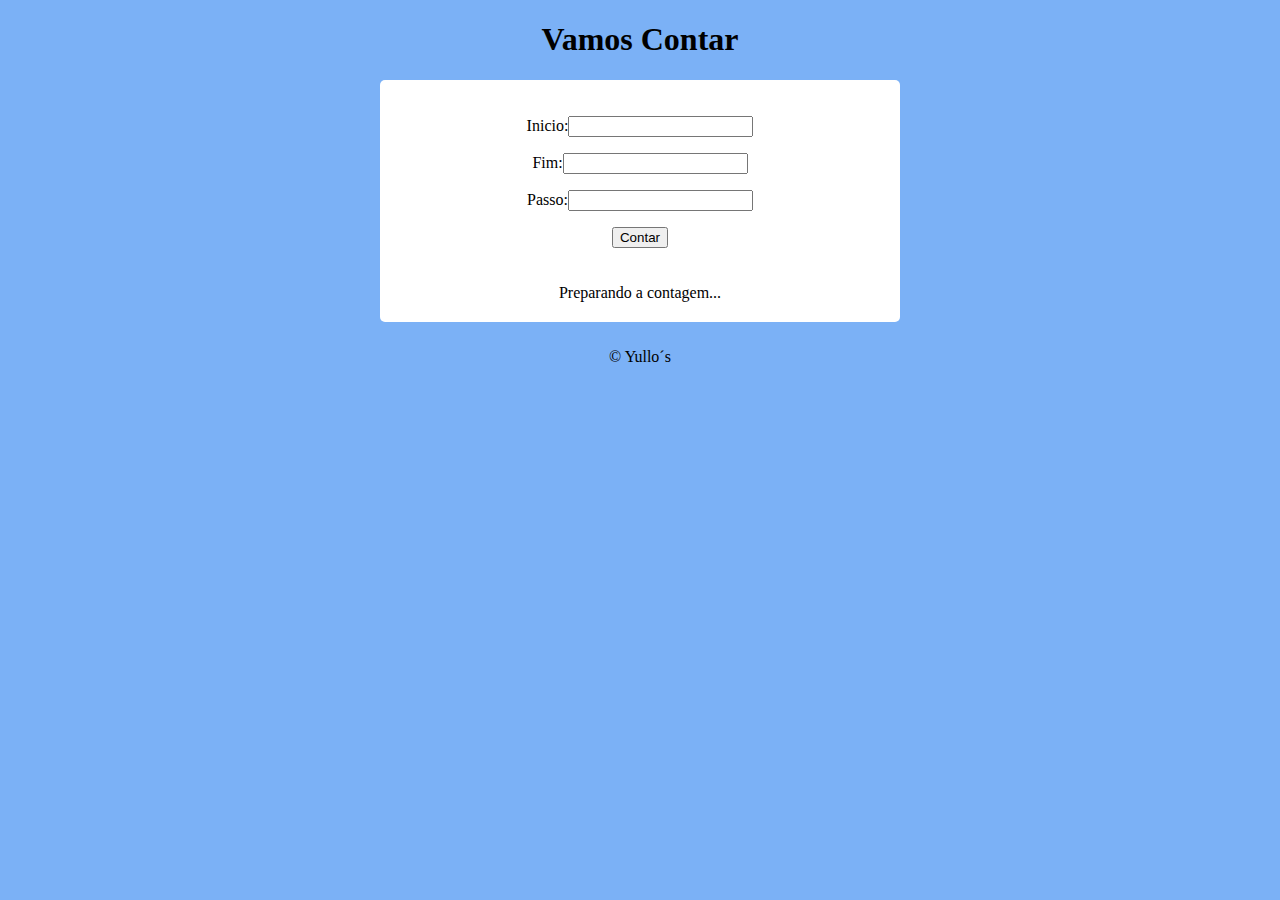
<file: contador/index.html>
<!DOCTYPE html>
<html lang="pt-br">

<head>
    <meta charset="UTF-8">
    <meta http-equiv="X-UA-Compatible" content="IE=edge">
    <meta name="viewport" content="width=device-width, initial-scale=1.0">
    <title>Contador</title>
    <link rel="stylesheet" href="estilo.css">
</head>

<body>
    <header>
        <h1>Vamos Contar</h1>
    </header>

    <section>
        <div>
            <p>Inicio:<input type="number" name="ini" id="ini"></p>
            <p>Fim:<input type="number" name="fim" id="fim"></p>
            <p>Passo:<input type="number" name="passo" id="passo"></p>
            <p><input type="button" value="Contar" onclick="contar()"></p>

        </div>
        <div id="res">
            Preparando a contagem...
        </div>
    </section>
    <footer>
        <p>&copy; Yullo´s</p>
    </footer>
    <script src="script.js"></script>
</body>

</html>
</file>
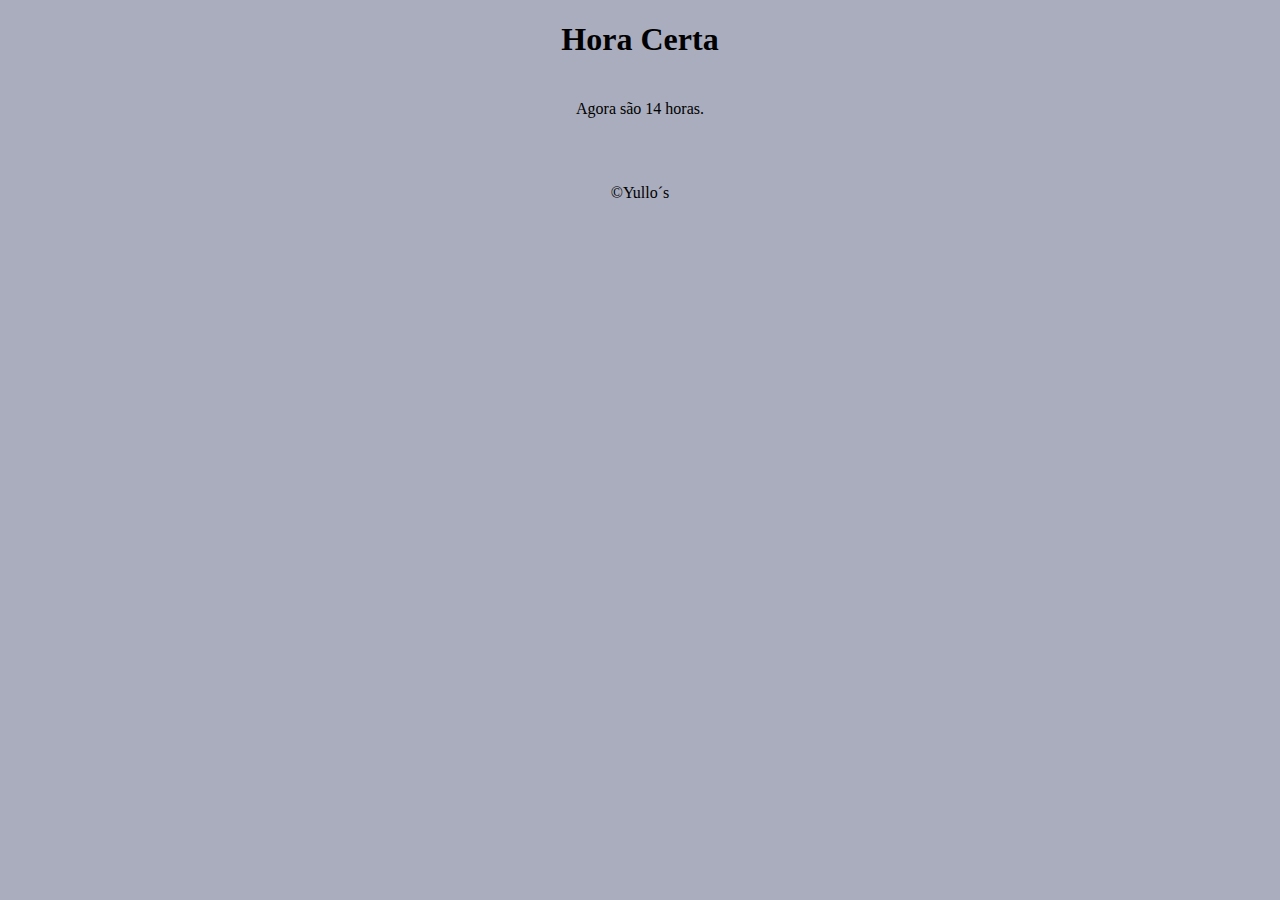
<file: HoraCerta/index.html>
<!DOCTYPE html>
<html lang="pt-br">

<head>
    <meta charset="UTF-8">
    <meta http-equiv="X-UA-Compatible" content="IE=edge">
    <meta name="viewport" content="width=device-width, initial-scale=1.0">
    <link rel="stylesheet" href="css/estilo.css">
    <title>Hora Certa</title>
</head>

<body onload="carregar()">
    <header>
        <h1>Hora Certa</h1>
    </header>

    <section>

        <div id="msg"></div>
        <div id="imagem"></div>

    </section>

    <footer>
       <p id="foot" >&copy;Yullo´s</p>
    </footer>


    <script src="js/script.js"></script>

</body>

</html>
</file>
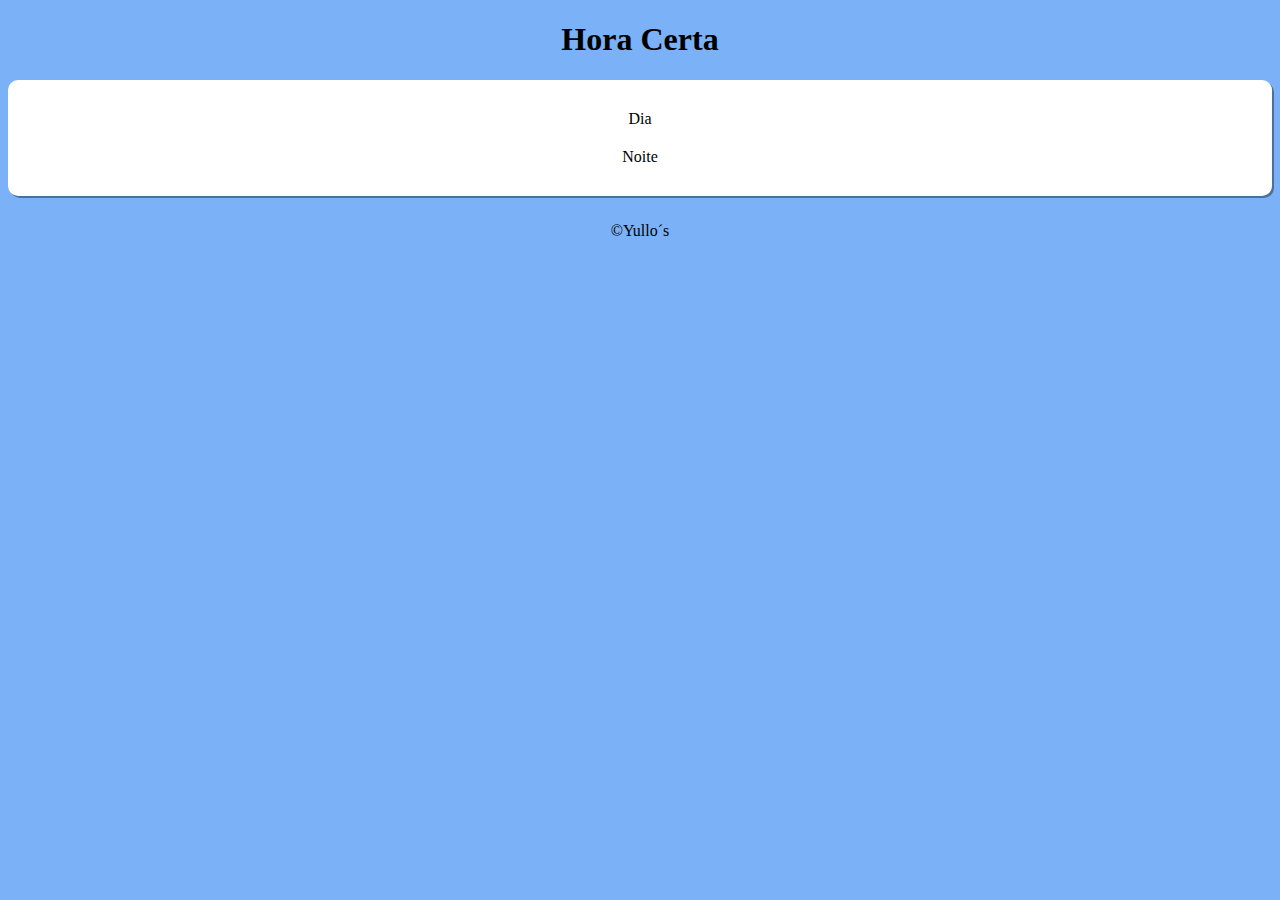
<file: Modelo/index.html>
<!DOCTYPE html>
<html lang="pt-br">

<head>
    <meta charset="UTF-8">
    <meta http-equiv="X-UA-Compatible" content="IE=edge">
    <meta name="viewport" content="width=device-width, initial-scale=1.0">
    <title>Exercicios Javascript</title>
    <link rel="stylesheet" href="estilo.css">
</head>

<body>
    <header>
        <h1>Hora Certa</h1>
    </header>

    <section>

        <div id="exe1"> Dia </div>

        <div id="exe2"> Noite </div>

    </section>

    <footer>
       <p>&copy;Yullo´s</p>
    </footer>


    <script src="script.js"></script>

</body>

</html>
</file>
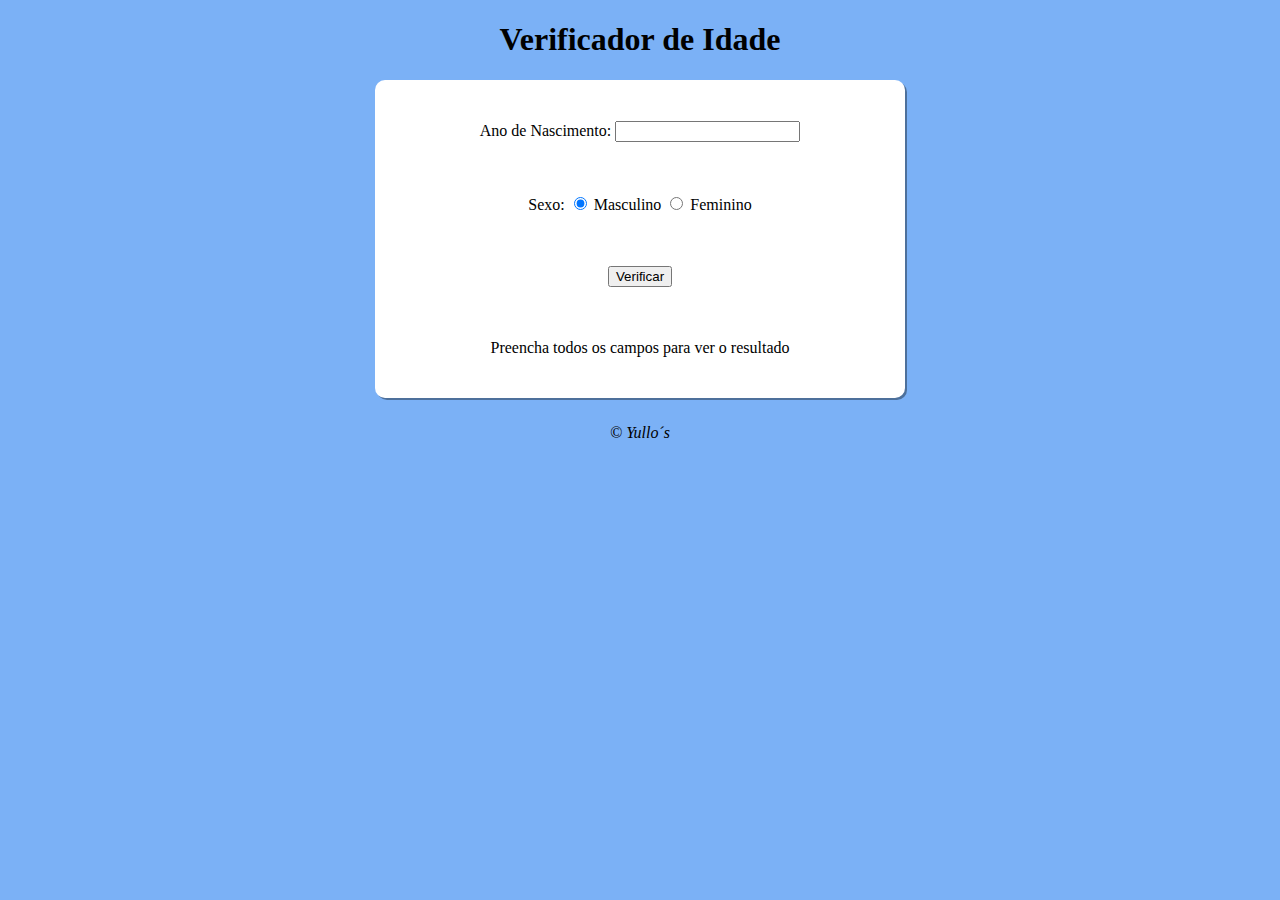
<file: Nascimento/index.html>
<!DOCTYPE html>
<html lang="pt-br">

<head>
    <meta charset="UTF-8">
    <meta http-equiv="X-UA-Compatible" content="IE=edge">
    <meta name="viewport" content="width=device-width, initial-scale=1.0">
    <title>Verificador de Idade</title>
    <link rel="stylesheet" href="estilo.css">
</head>

<body>
    <header>
        <h1>Verificador de Idade</h1>
    </header>

    <section>

        <div>
            <p>
               Ano de Nascimento:
               <input type="number" name="txtano" id="txtano" min="0">
            </p>
        </div>

        <div>
            <p>
               Sexo:
               <input type="radio" name="radsex" id="mas" checked>
               <label for="mas">Masculino</label>
               <input type="radio" name="radsex" id="fem">
               <label for="fem">Feminino</label>
            </p>
        </div>

        <div>
            <p>
                <input type="button" value="Verificar" onclick="verificar()">
            </p>
        </div>

        <div class="res">
            <p> Preencha todos os campos para ver o resultado</p>
        </div>

    </section>

    <footer>
        <p>&copy; Yullo´s</p>
    </footer>


    <script src="script.js"></script>

</body>

</html>
</file>
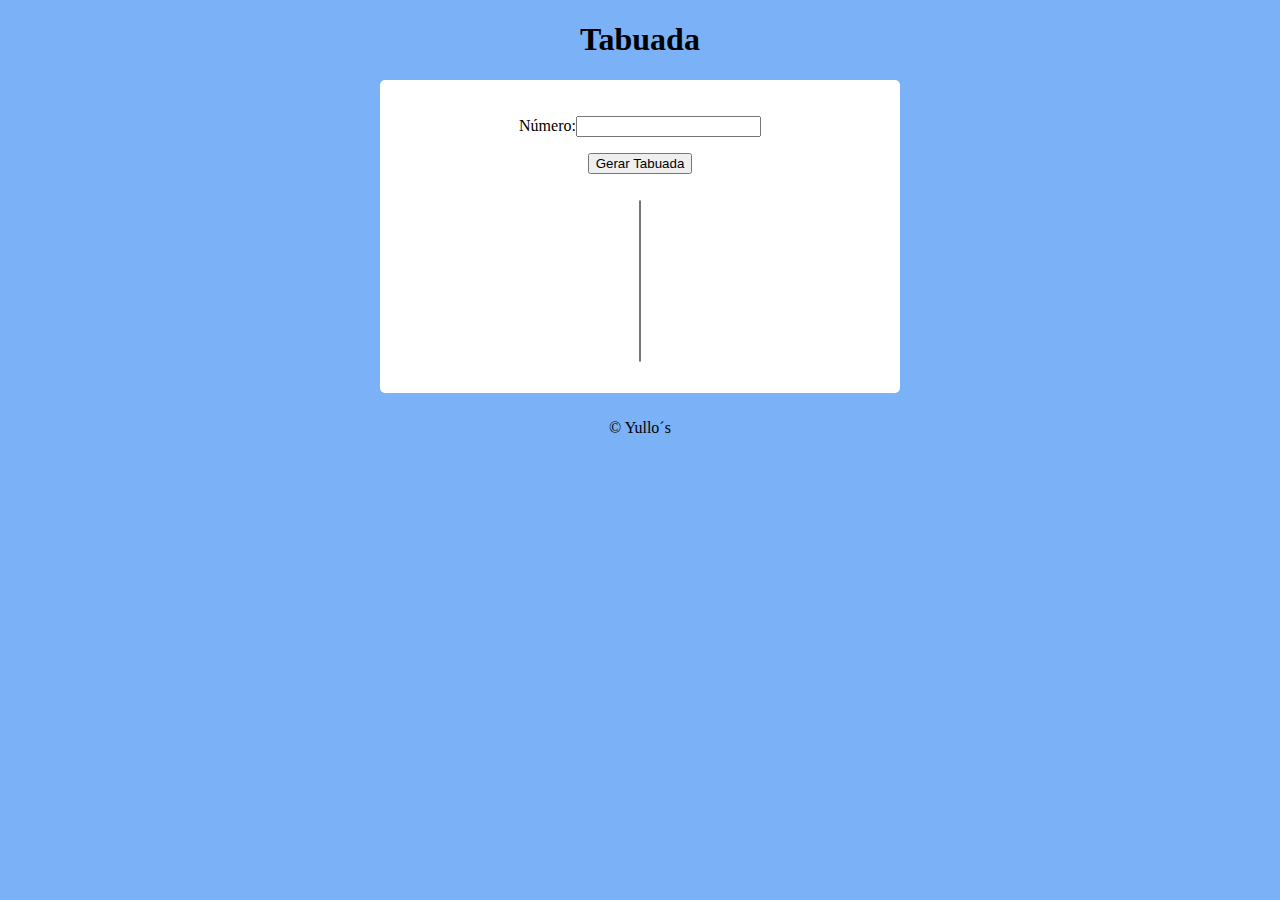
<file: Tabuada/index.html>
<!DOCTYPE html>
<html lang="pt-br">

<head>
    <meta charset="UTF-8">
    <meta http-equiv="X-UA-Compatible" content="IE=edge">
    <meta name="viewport" content="width=device-width, initial-scale=1.0">
    <title>Tabauada</title>
    <link rel="stylesheet" href="estilo.css">
</head>

<body>
    <header>
        <h1>Tabuada</h1>
    </header>

    <section>
        <div>
            <p>Número:<input type="number" name="ini" id="ini"></p>
            <input type="button" value="Gerar Tabuada" onclick="tabuada()" ></p>
            
        <div>
            <select name="tabuada" id="tab" size="10"></select>

        </div>
    </section>
    <footer>
        <p>&copy; Yullo´s</p>
    </footer>
    <script src="script.js"></script>
</body>

</html>
</file>
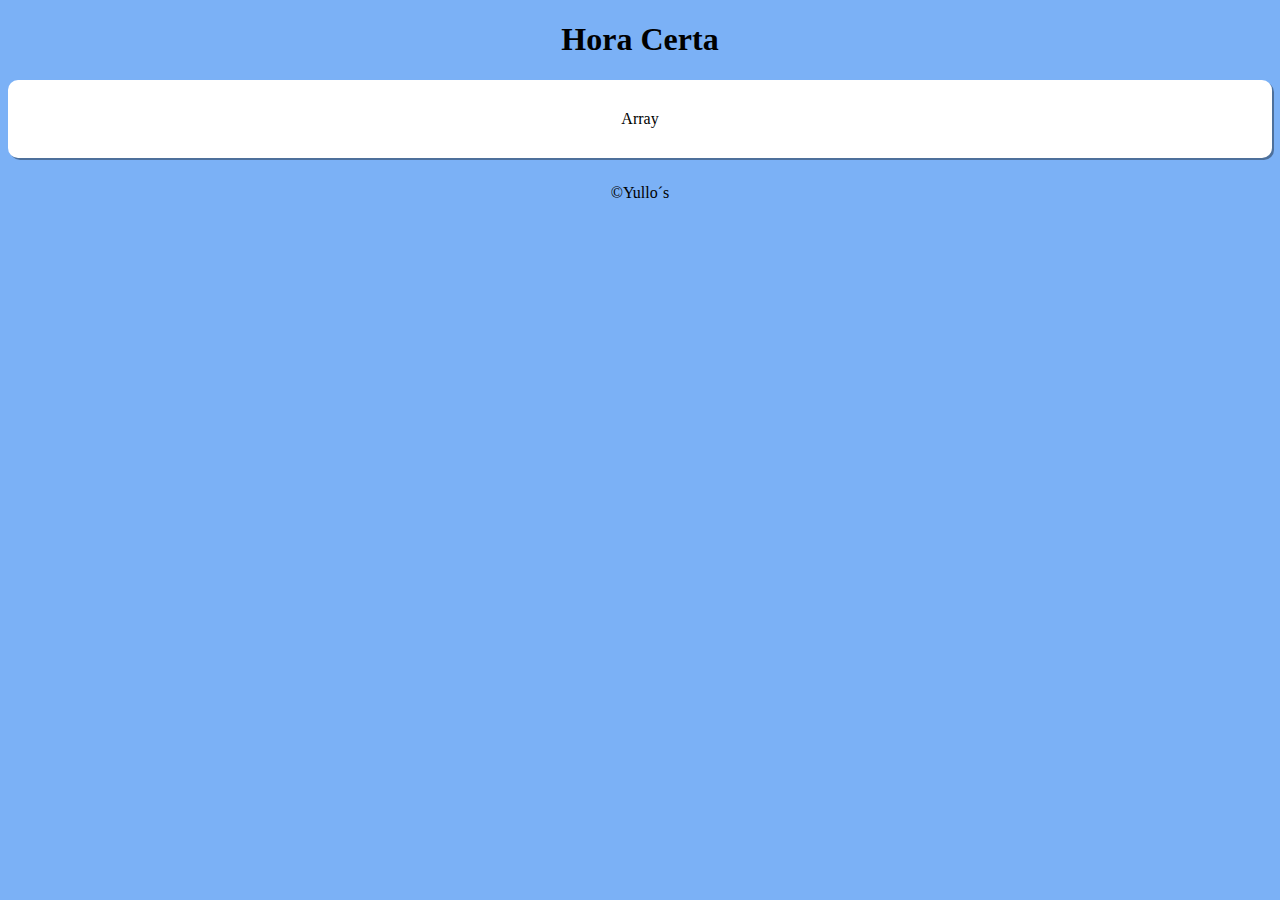
<file: VariaveisCompostas/index.html>
<!DOCTYPE html>
<html lang="pt-br">

<head>
    <meta charset="UTF-8">
    <meta http-equiv="X-UA-Compatible" content="IE=edge">
    <meta name="viewport" content="width=device-width, initial-scale=1.0">
    <title>Exercicios Javascript</title>
    <link rel="stylesheet" href="estilo.css">
</head>

<body>
    <header>
        <h1>Hora Certa</h1>
    </header>

    <section>

        <div id="array"> Array </div>


    </section>

    <footer>
       <p>&copy;Yullo´s</p>
    </footer>


    <script src="script.js"></script>

</body>

</html>
</file>
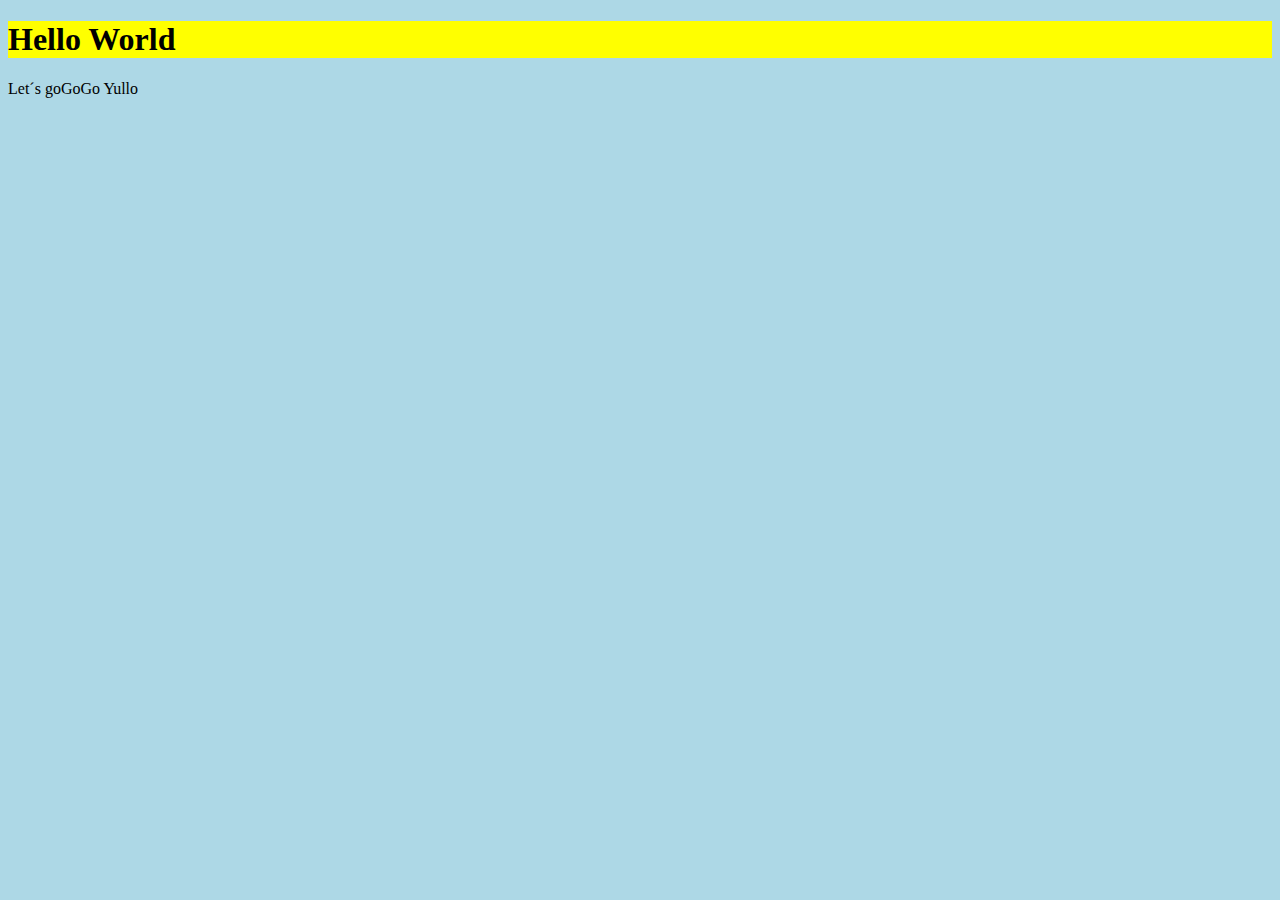
<file: ExercicioHTML/exercicio01.html>
<!DOCTYPE html>
<html lang="en">
<head>
    <meta charset="UTF-8">
    <meta http-equiv="X-UA-Compatible" content="IE=edge">
    <meta name="viewport" content="width=device-width, initial-scale=1.0">
    <title>Meu Primeiro Javascript</title>
    <style> body{
        background-color: lightblue;
        color: black;
        font: Arial normal blue;
       }
    h1{
        background-color: yellow;
    }
    
     </style>
</head>
<body>
    <h1>Hello World</h1>
    <p>Let´s goGoGo Yullo</p>


    <script>
var nome = window.prompt("Digite o seu nome")
window.alert("Olá "+ nome + ". Este será o nosso canal de comunicação.")
    </script>
</body>
</html>
</file>
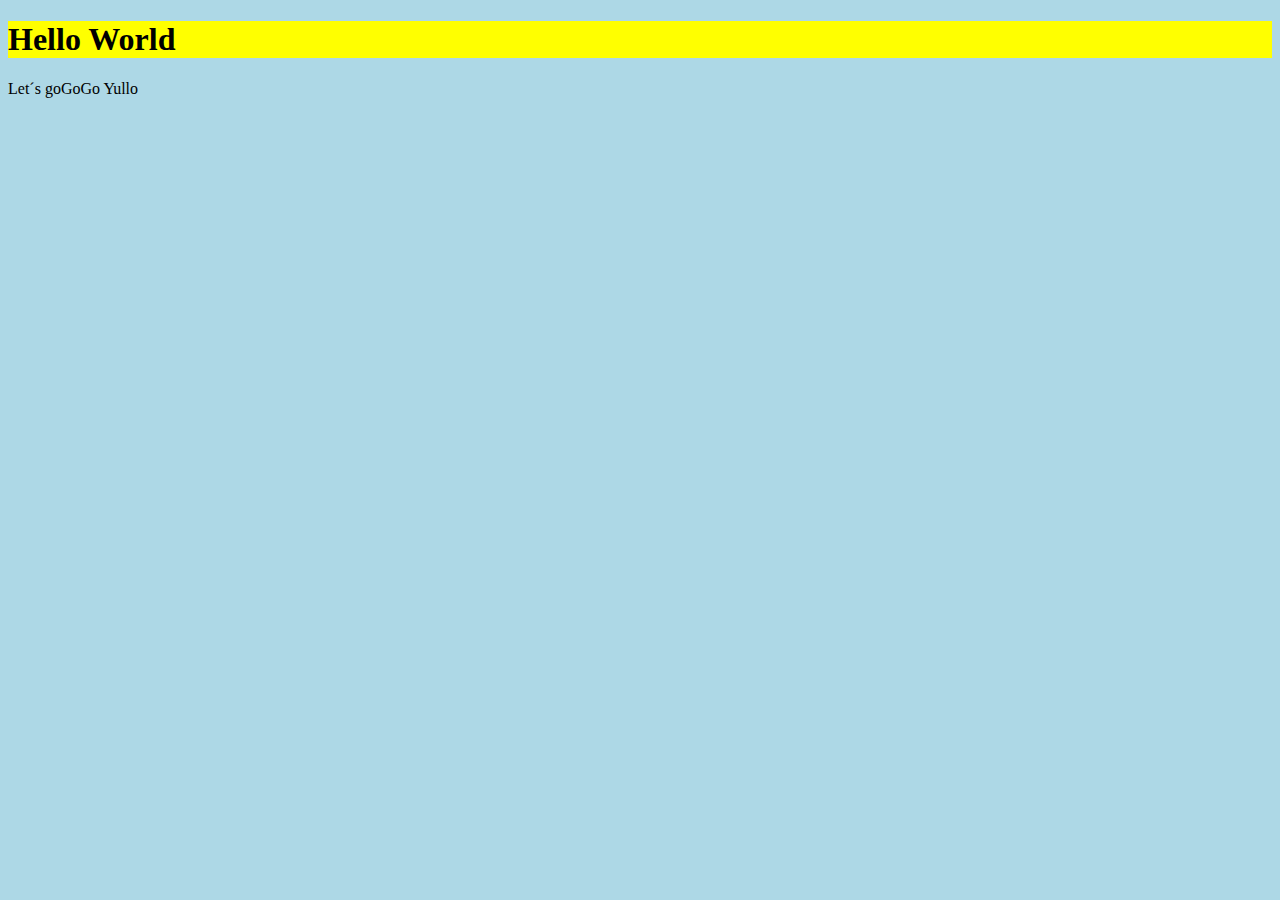
<file: ExercicioHTML/exercicio02.html>
<!DOCTYPE html>
<html lang="en">
<head>
    <meta charset="UTF-8">
    <meta http-equiv="X-UA-Compatible" content="IE=edge">
    <meta name="viewport" content="width=device-width, initial-scale=1.0">
    <title>Meu Primeiro Javascript</title>
    <style> body{
        background-color: lightblue;
        color: black;
        font: Arial normal blue;
       }
    h1{
        background-color: yellow;
    }
    
     </style>
</head>
<body>
    <h1>Hello World</h1>
    <p>Let´s goGoGo Yullo</p>


    <script>
var n1= Number.parseInt(window.prompt("Digite um numero:"))
var n2= Number.parseInt(window.prompt("Digite outro numero:"))

var soma =n1+n2
window.alert(`O valor da soma ${n1} + ${n2} = ${soma} ` )
</script>
</body>
</html>
</file>
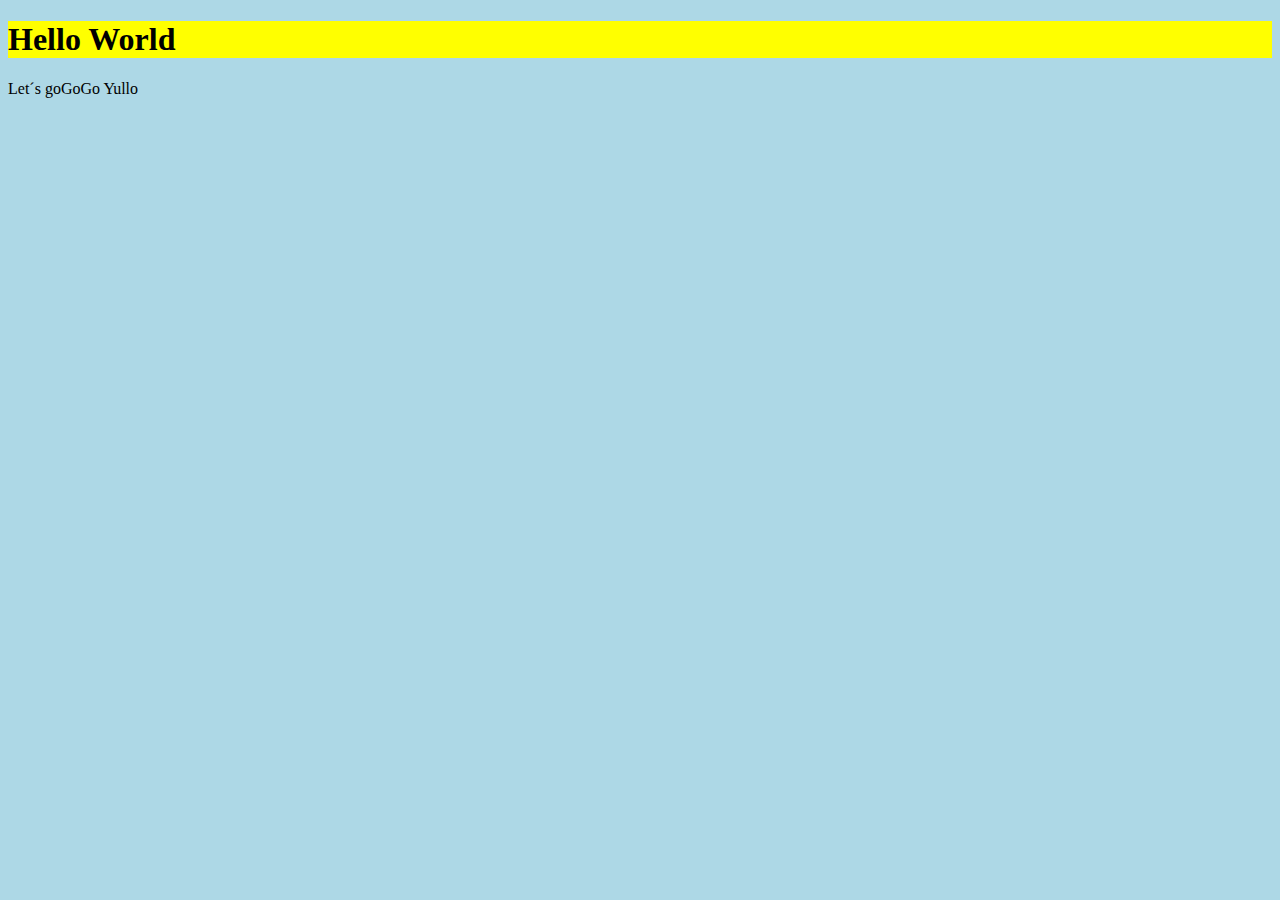
<file: ExercicioHTML/exercicio03.html>
<!DOCTYPE html>
<html lang="en">
<head>
    <meta charset="UTF-8">
    <meta http-equiv="X-UA-Compatible" content="IE=edge">
    <meta name="viewport" content="width=device-width, initial-scale=1.0">
    <title>Meu Primeiro Javascript</title>
    <style> body{
        background-color: lightblue;
        color: black;
        font: Arial normal blue;
       }
    h1{
        background-color: yellow;
    }
    
     </style>
</head>
<body>
    <h1>Hello World</h1>
    <p>Let´s goGoGo Yullo</p>


    <script>
var yullo = "Yullo Costa Bomfim"
var nome = window.prompt("Digite o seu nome")
window.write(`Olá ${nome}, este canal será o seu Guia de Aprendizagem`)

</script>

</body>
</html>
</file>
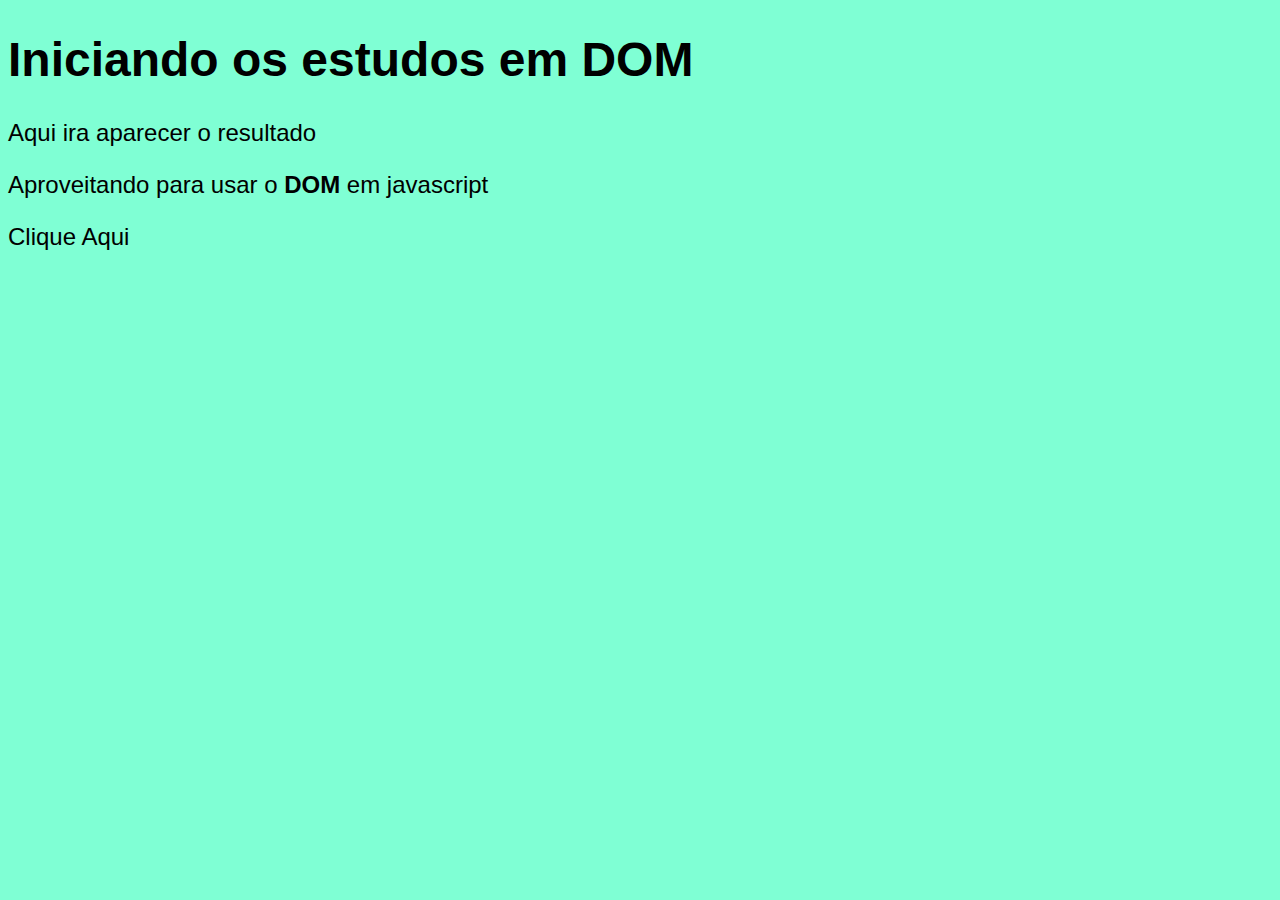
<file: ExercicioHTML/exercicio06.html>
<!DOCTYPE html>
<html lang="pt-br">

<head>
    <meta charset="UTF-8">
    <meta http-equiv="X-UA-Compatible" content="IE=edge">
    <meta name="viewport" content="width=device-width, initial-scale=1.0">
    <title>Iniciando com o DOM</title>
    <style>
        body {
            background-color: aquamarine;
            color: black;
            font: normal 18pt Arial;
        }
    </style>
</head>

<body>
    <h1>Iniciando os estudos em DOM</h1>
    <p>Aqui ira aparecer o resultado</p>
    <p>Aproveitando para usar o <strong> DOM </strong>em javascript</p>
    <div class="msg">Clique Aqui</div>

<script>
        /*var pa = window.document.getElementById('msg')
        window.document.write(pa.innerHTML)
        pa.style.background ='green';*/
        
        /*var p1 = window.document.getElementsByName('named')
        window.document.write(p1.innerHTML)
        p1.style.background ='yellow'*/
        var corpo = window.document.body
        var cd = window.document.querySelector('div.msg')
        cd.document.style.color='red';


    </script>


</body>

</html>
</file>
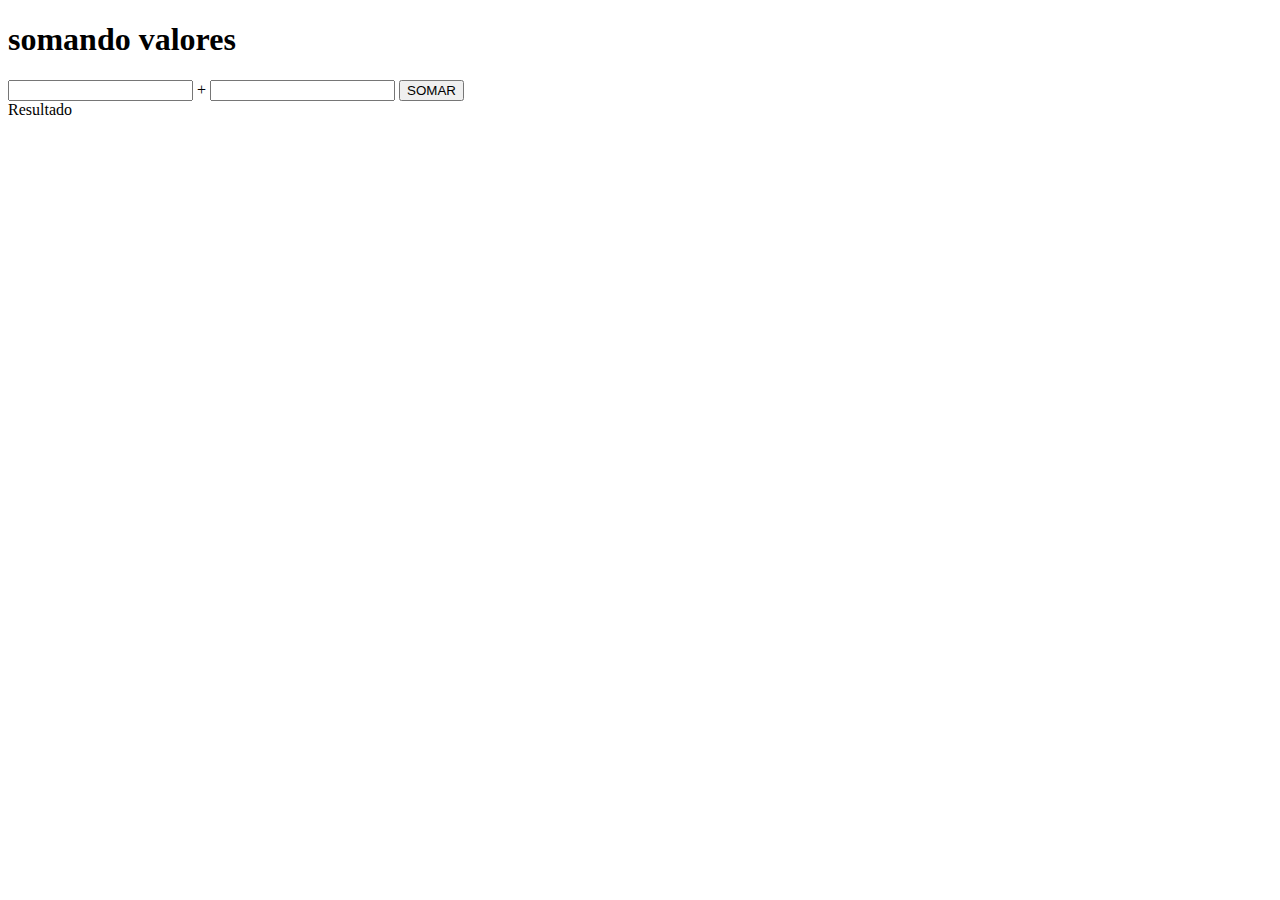
<file: ExercicioHTML/exercicio07.html>
<!DOCTYPE html>
<html lang="pt-br">
<head>
    <meta charset="UTF-8">
    <meta http-equiv="X-UA-Compatible" content="IE=edge">
    <meta name="viewport" content="width=device-width, initial-scale=1.0">
    <title>Somando valores em Javascript</title>
</head>
<body>
    
    <h1>somando valores </h1>

    <input type="number" id="txtid1" name="txtname1"> +
    <input type="number" id="txtid2" name="txtname2">
    <input type="button" value="SOMAR" onclick="somar()">
    <div id="res"> Resultado </div>
    
    <script>
            function somar(){
                var tn1 = window.document.getElementById('txtid1');
                var tn2 = window.document.getElementById('txtid2');
                var res = window.document.getElementById('res');
                var n1 = Number(tn1.value);
                var n2 = Number(tn2.value);
                var s = n1+n2
                res.innerHTML = `A soma de ${n1} + ${n2} = ${s}`


            }



    </script>

</body>
</html>
</file>
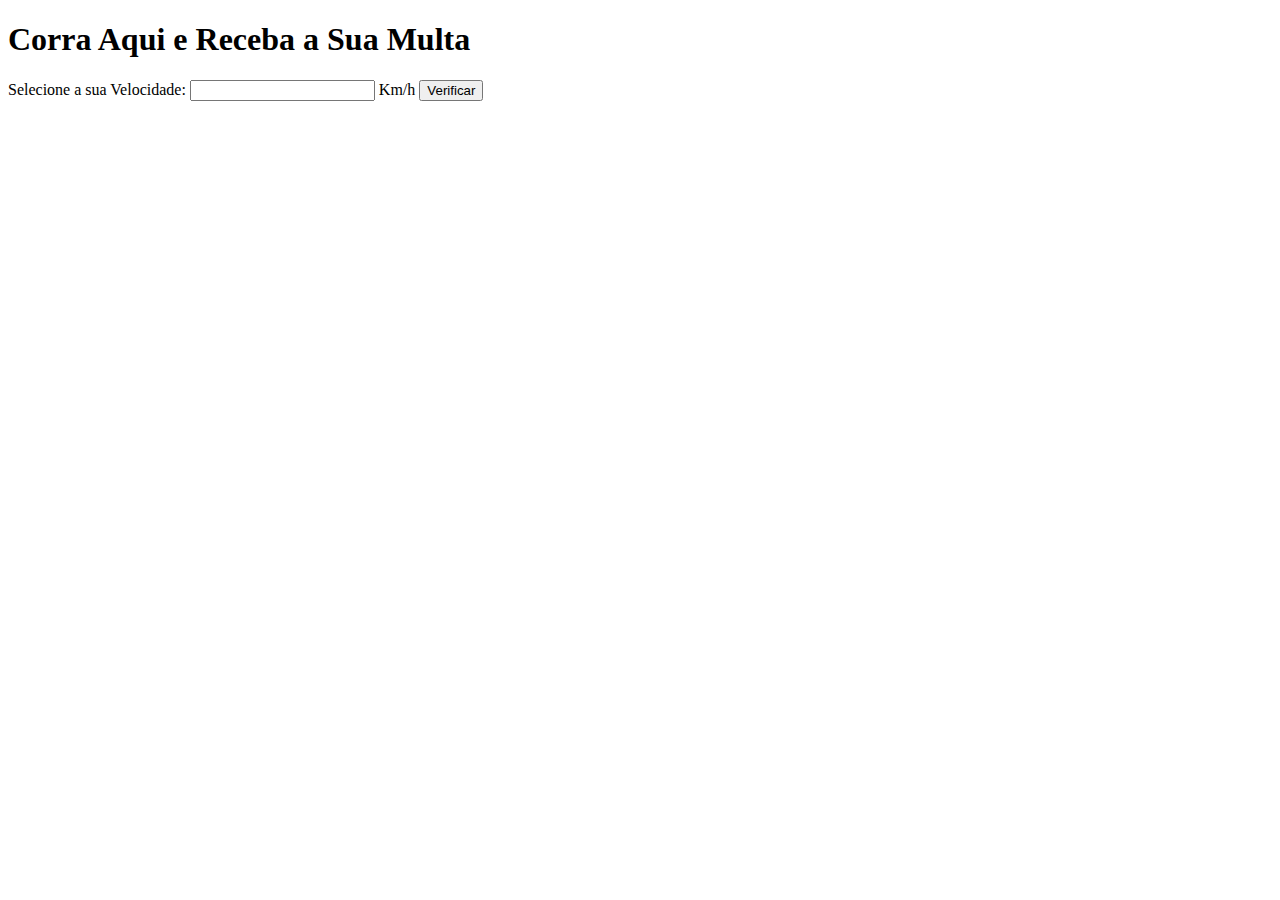
<file: ExercicioJS/atv01.html>
<!DOCTYPE html>
<html lang="en">

<head>
    <meta charset="UTF-8">
    <meta http-equiv="X-UA-Compatible" content="IE=edge">
    <meta name="viewport" content="width=device-width, initial-scale=1.0">
    <title>Sistema de Multas</title>
</head>

<body>
    <h1>Corra Aqui e Receba a Sua Multa</h1>
    Selecione a sua Velocidade: <input type="number" id="txt1" name="txt1"> Km/h
    <input type="button" value="Verificar" onclick="calcular()">
    <div id="res"></div>

    <script>
        function calcular(){
            var txt1 = window.document.querySelector('input#txt1')
            var res = window.document.querySelector('div#res')
            var vel = Number(txt1.value)
            res.innerHTML = `<p> A Sua Velocidade foi de ${vel} Km/h</p>`
            if (vel> 80 ) {
                res.innerHTML += `<p> Voce Ultrapassou o limite de velocidade e Ganhou uma Linda Multa</p>`
            }else{
                res.innerHTML += `<p> Muito Devagar!!!! Acelere mais para receber a sua Multa</p>`
            }
            res.innerHTML += `<p> Apertem os cintos !</p>`
        }

    </script>
</body>

</html>
</file>
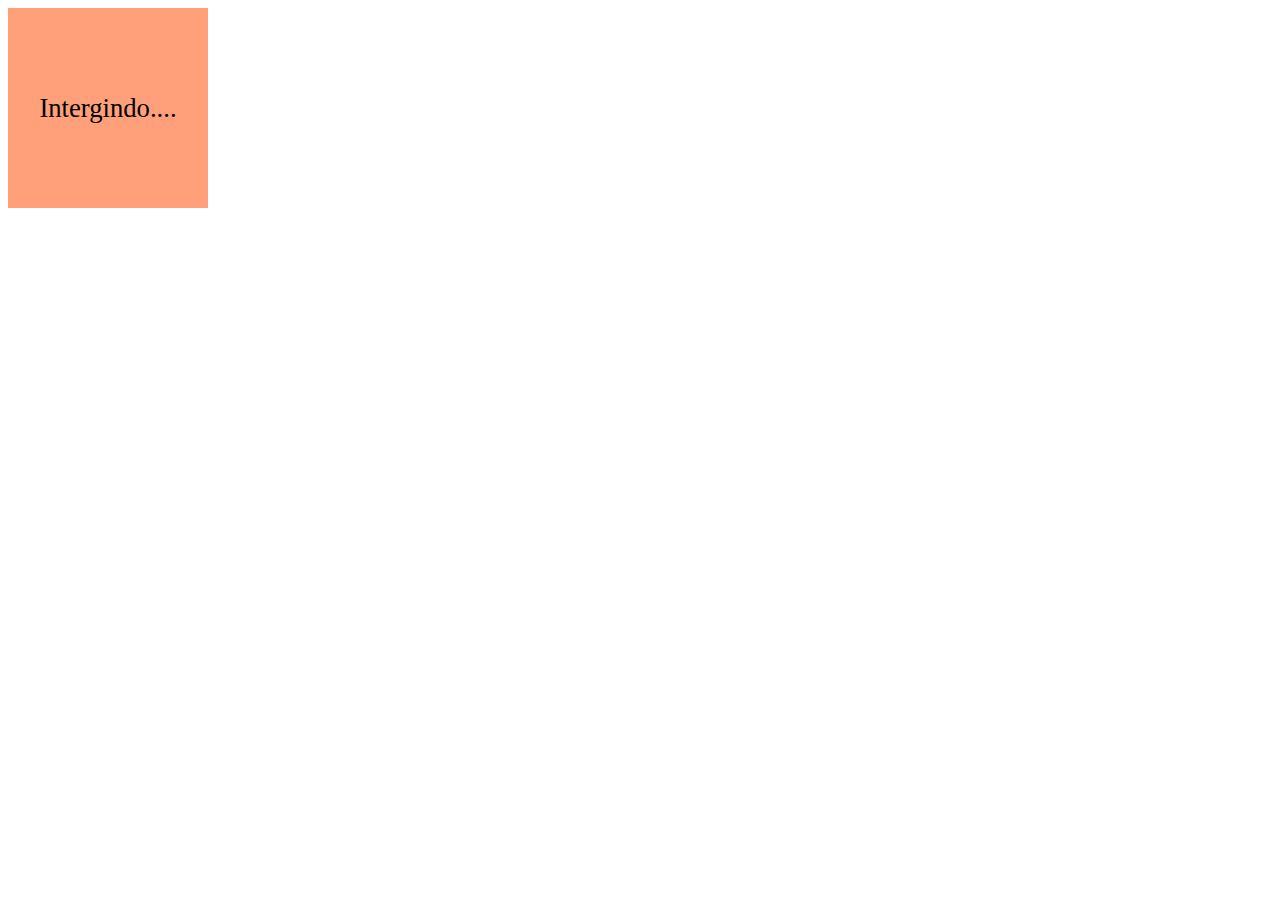
<file: ExercicioJS/eventos.html>
<!DOCTYPE html>
<html lang="en">

<head>
    <meta charset="UTF-8">
    <meta http-equiv="X-UA-Compatible" content="IE=edge">
    <meta name="viewport" content="width=device-width, initial-scale=1.0">
    <title>Document</title>
    <style>
        div#area {
            background: lightsalmon;
            font-size: 20pt;
            color: black;
            width: 200px;
            height: 200px;
            line-height: 200px;
            text-align: center;
        }
    </style>
</head>

<body>

    <div id="area">
        Intergindo....
    </div>

    <script>
        var a = window.document.getElementById('area')

        a.addEventListener('click', clicar)
        a.addEventListener('mouseenter', entrar)
        a.addEventListener('mouseout', sair)


        function clicar() {
            a.innerText = 'clicou!'
        }
        function entrar(){
            a.innerText = 'entrou'
            a.style.background ='green'
        }
        function sair(){
            a.innerText = 'saiu'
            a.style.background ='red'
        }

    </script>
</body>

</html>
</file>
<file: contador/estilo.css>
body{
background-color: rgb(123, 177, 246);
font: Arial, 12pt;
color: black;
}

header{
    text-align: center;

}

section{
background-color: white;
border-radius: 5px;
padding: 10px;
width:500px;
margin: auto;
}
div{
    font: Arial bold ;
    font-size: 12pt;
    padding: 10px ;
    text-align: center;

}

footer{
    text-align: center;
    padding: 10px;
}
</file>
<file: HoraCerta/css/estilo.css>
body {
    background-color: #323f50ad;
    font: Arial, 18pt;
    color: black;
}

header {
    text-align: center;

}

section {
    border-radius: 1px;
    padding: 10px;
    width: auto;
    margin: auto;
}

div {
    font: Arial bold;
    font-size: 12pt;
    padding: 10px;
    text-align: center;

}

footer {
    text-align: center;
}

p#foot{
    padding: 10px;
    text-align: center;
}
</file>
<file: Modelo/estilo.css>
body {
    background-color: rgb(123, 177, 246);
    font: Arial, 15pt;
    color: black;
}

header {
    text-align: center;
}

section {
    background-color: white;
    border-radius: 10px;
    padding: 20px;
    width: auto;
    margin: auto;
    box-shadow: 2px 2px rgba(0, 0, 0, 0.37);
}

div {
    font: Arial bold;
    font-size: 12pt;
    padding: 10px;
    text-align: center;
}

footer {
    text-align: center;
    padding: 10px;
}
</file>
<file: Nascimento/estilo.css>
body {
    background-color: rgb(123, 177, 246);
    font: Arial, 12pt;
    color: black;
}

header {
    text-align: center;
}

section {
    background: white;
    border-radius: 10px;
    padding: 15px;
    width: 500px;
    margin: auto;
    box-shadow: 2px 2px rgba(0, 0, 0, 0.37);
}

div {
    font: Arial bold;
    font-size: 12pt;
    padding: 10px;
    text-align: center;
}

footer {
    font-style: italic;
    text-align: center;
    padding: 10px;
}
</file>
<file: Tabuada/estilo.css>
body{
background-color: rgb(123, 177, 246);
font: Arial, 12pt;
color: black;
}

header{
    text-align: center;

}

section{
background-color: white;
border-radius: 5px;
padding: 10px;
width:500px;
margin: auto;
}
div{
    font: Arial bold ;
    font-size: 12pt;
    padding: 10px ;
    text-align: center;

}

footer{
    text-align: center;
    padding: 10px;
}
</file>
<file: VariaveisCompostas/estilo.css>
body {
    background-color: rgb(123, 177, 246);
    font: Arial, 15pt;
    color: black;
}

header {
    text-align: center;
}

section {
    background-color: white;
    border-radius: 10px;
    padding: 20px;
    width: auto;
    margin: auto;
    box-shadow: 2px 2px rgba(0, 0, 0, 0.37);
}

div {
    font: Arial bold;
    font-size: 12pt;
    padding: 10px;
    text-align: center;
}

footer {
    text-align: center;
    padding: 10px;
}
</file>
